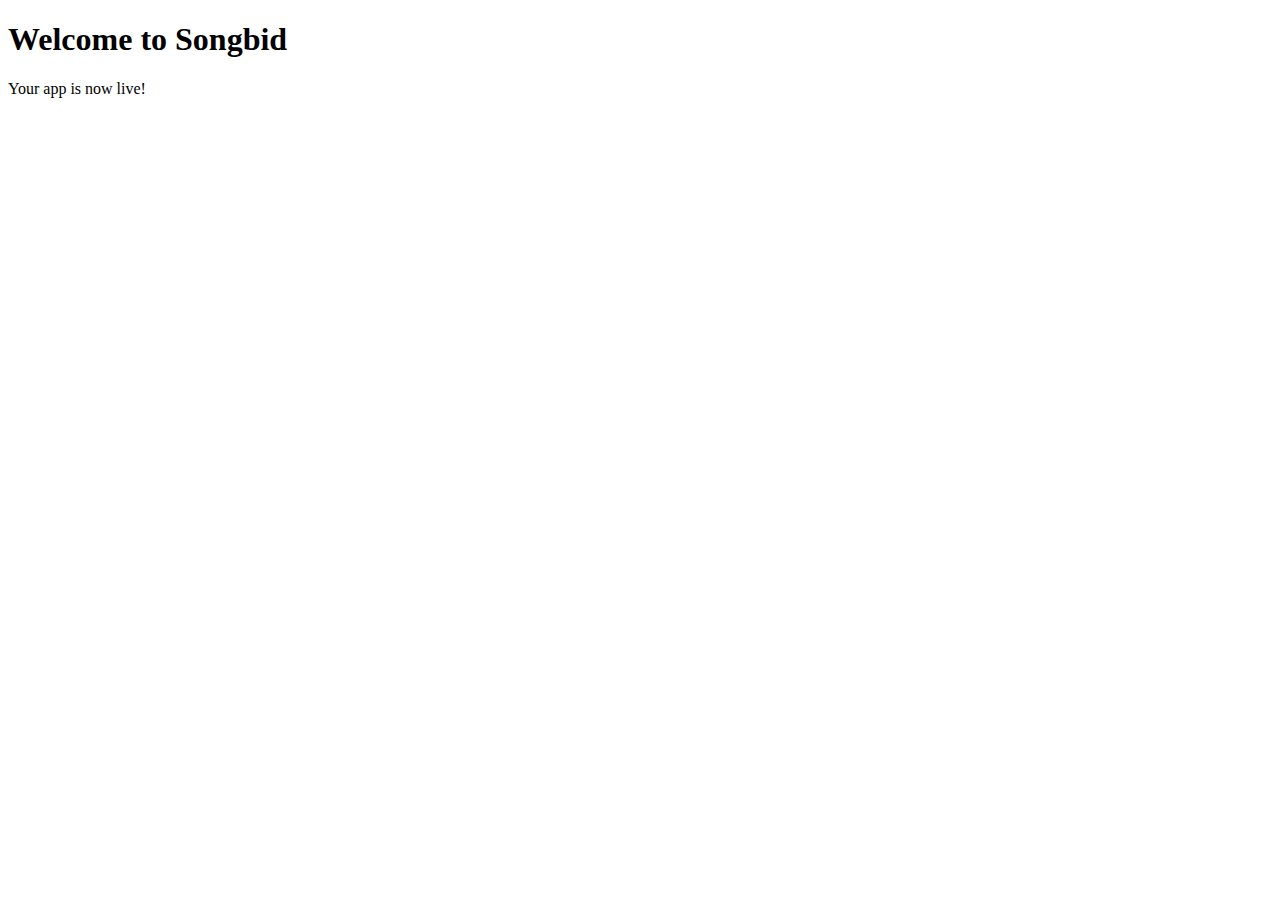
<file: app/index.html>
<!DOCTYPE html>
<html lang="en">
<head>
    <meta charset="UTF-8">
    <meta name="viewport" content="width=device-width, initial-scale=1.0">
    <title>Welcome to Songbid</title>
</head>
<body>
    <h1>Welcome to Songbid</h1>
    <p>Your app is now live!</p>
</body>
</html>
</file>
